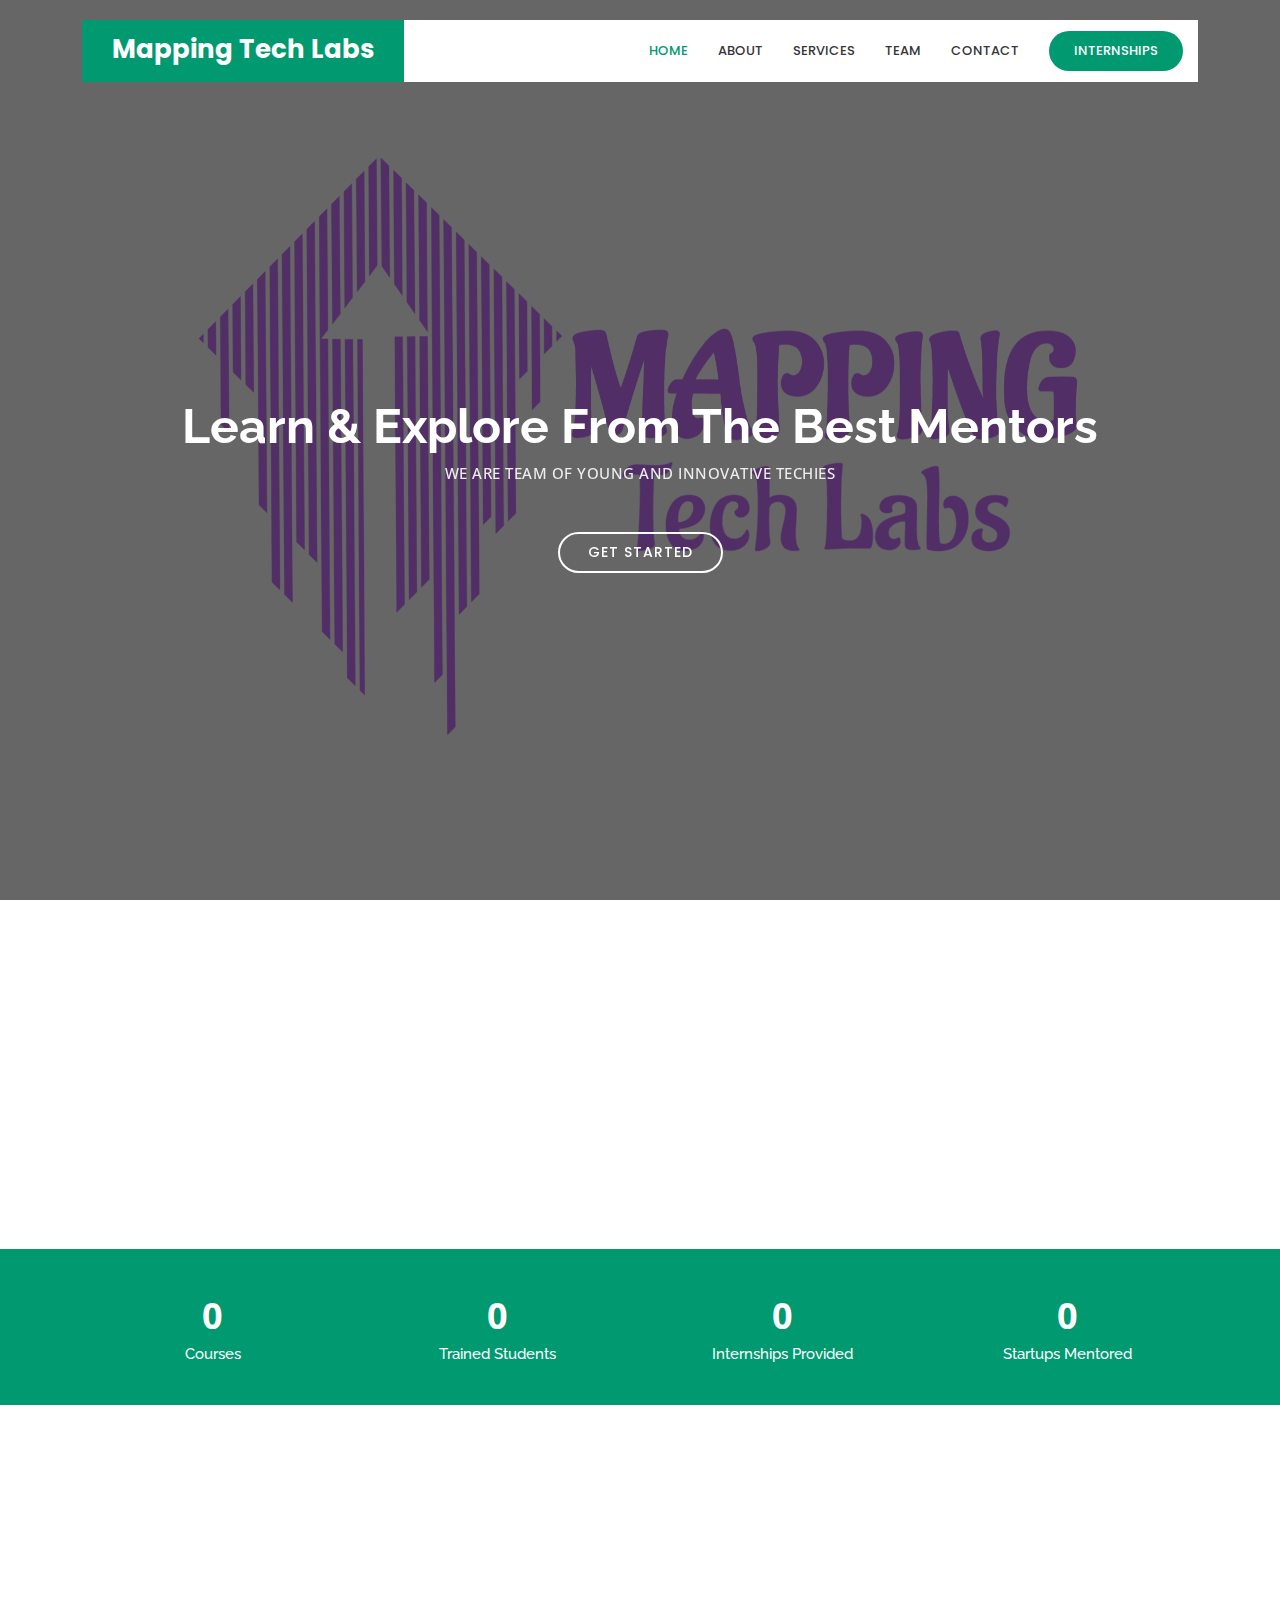
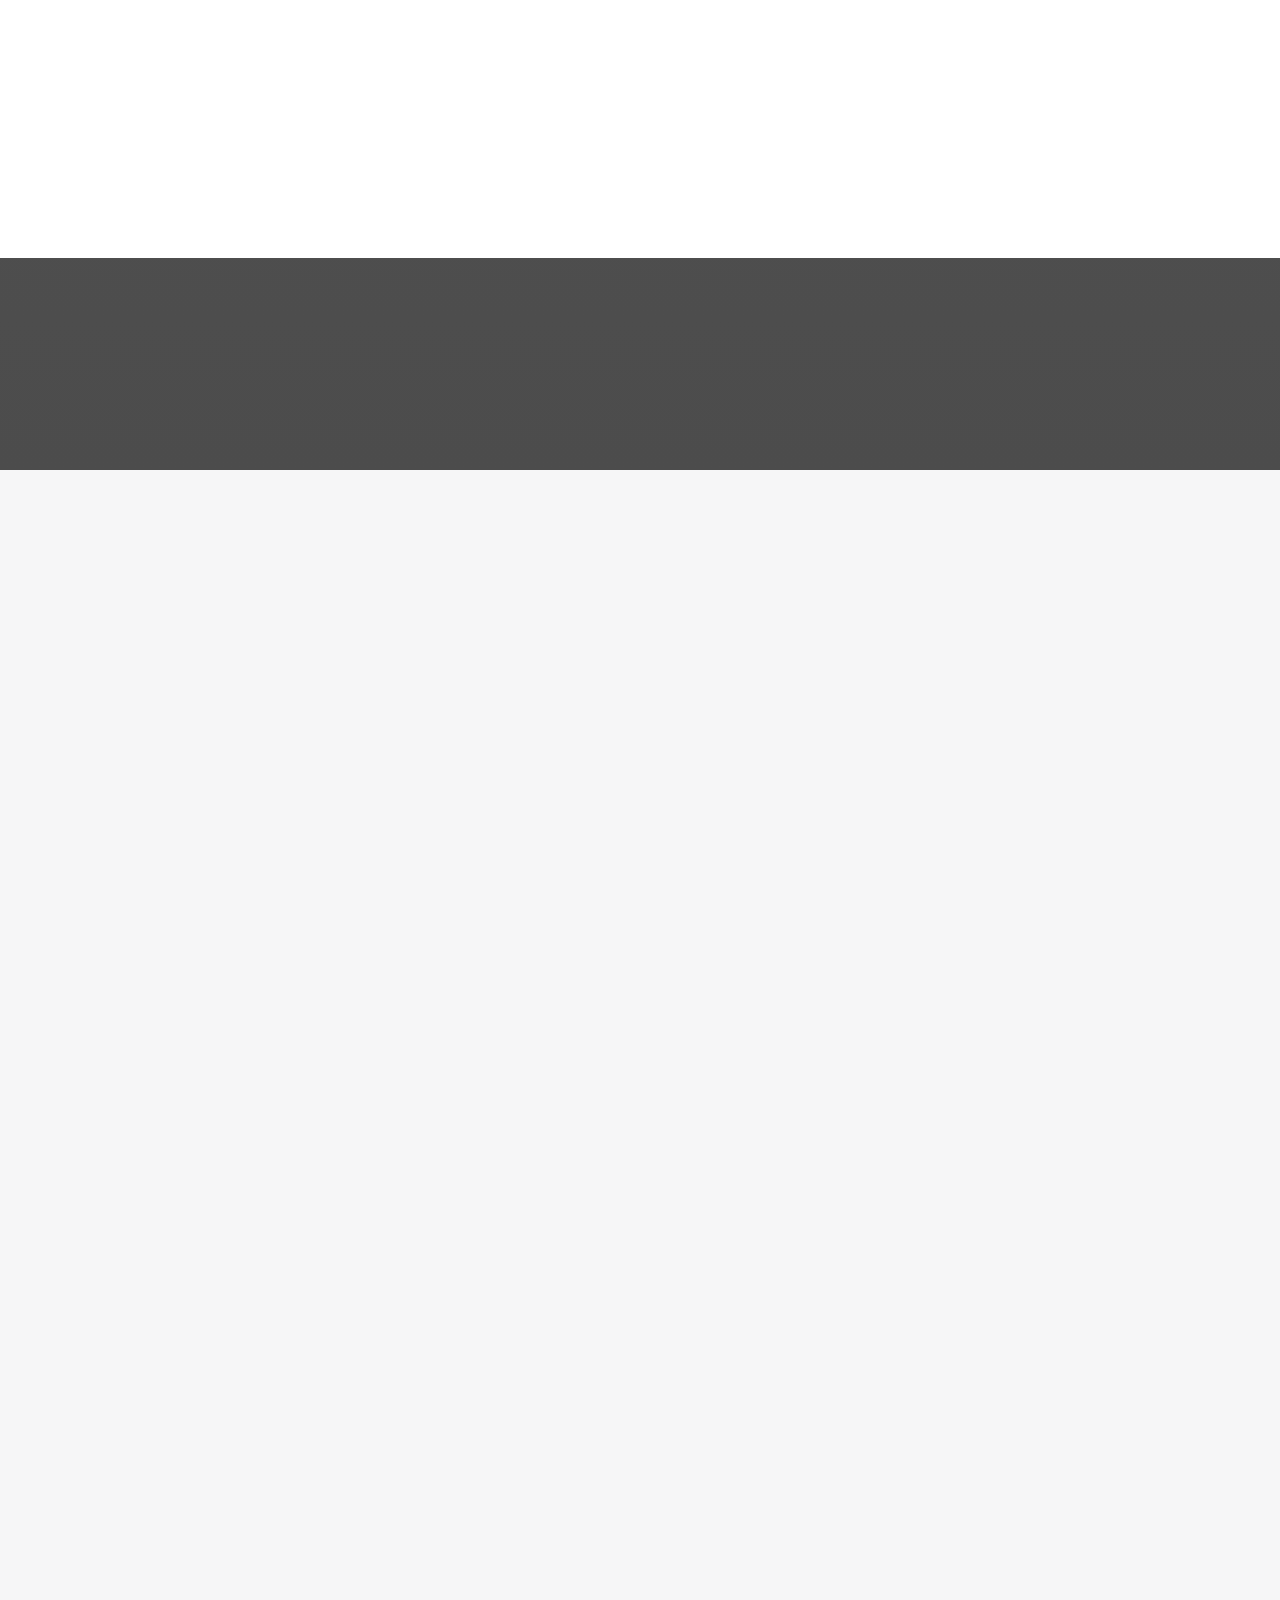
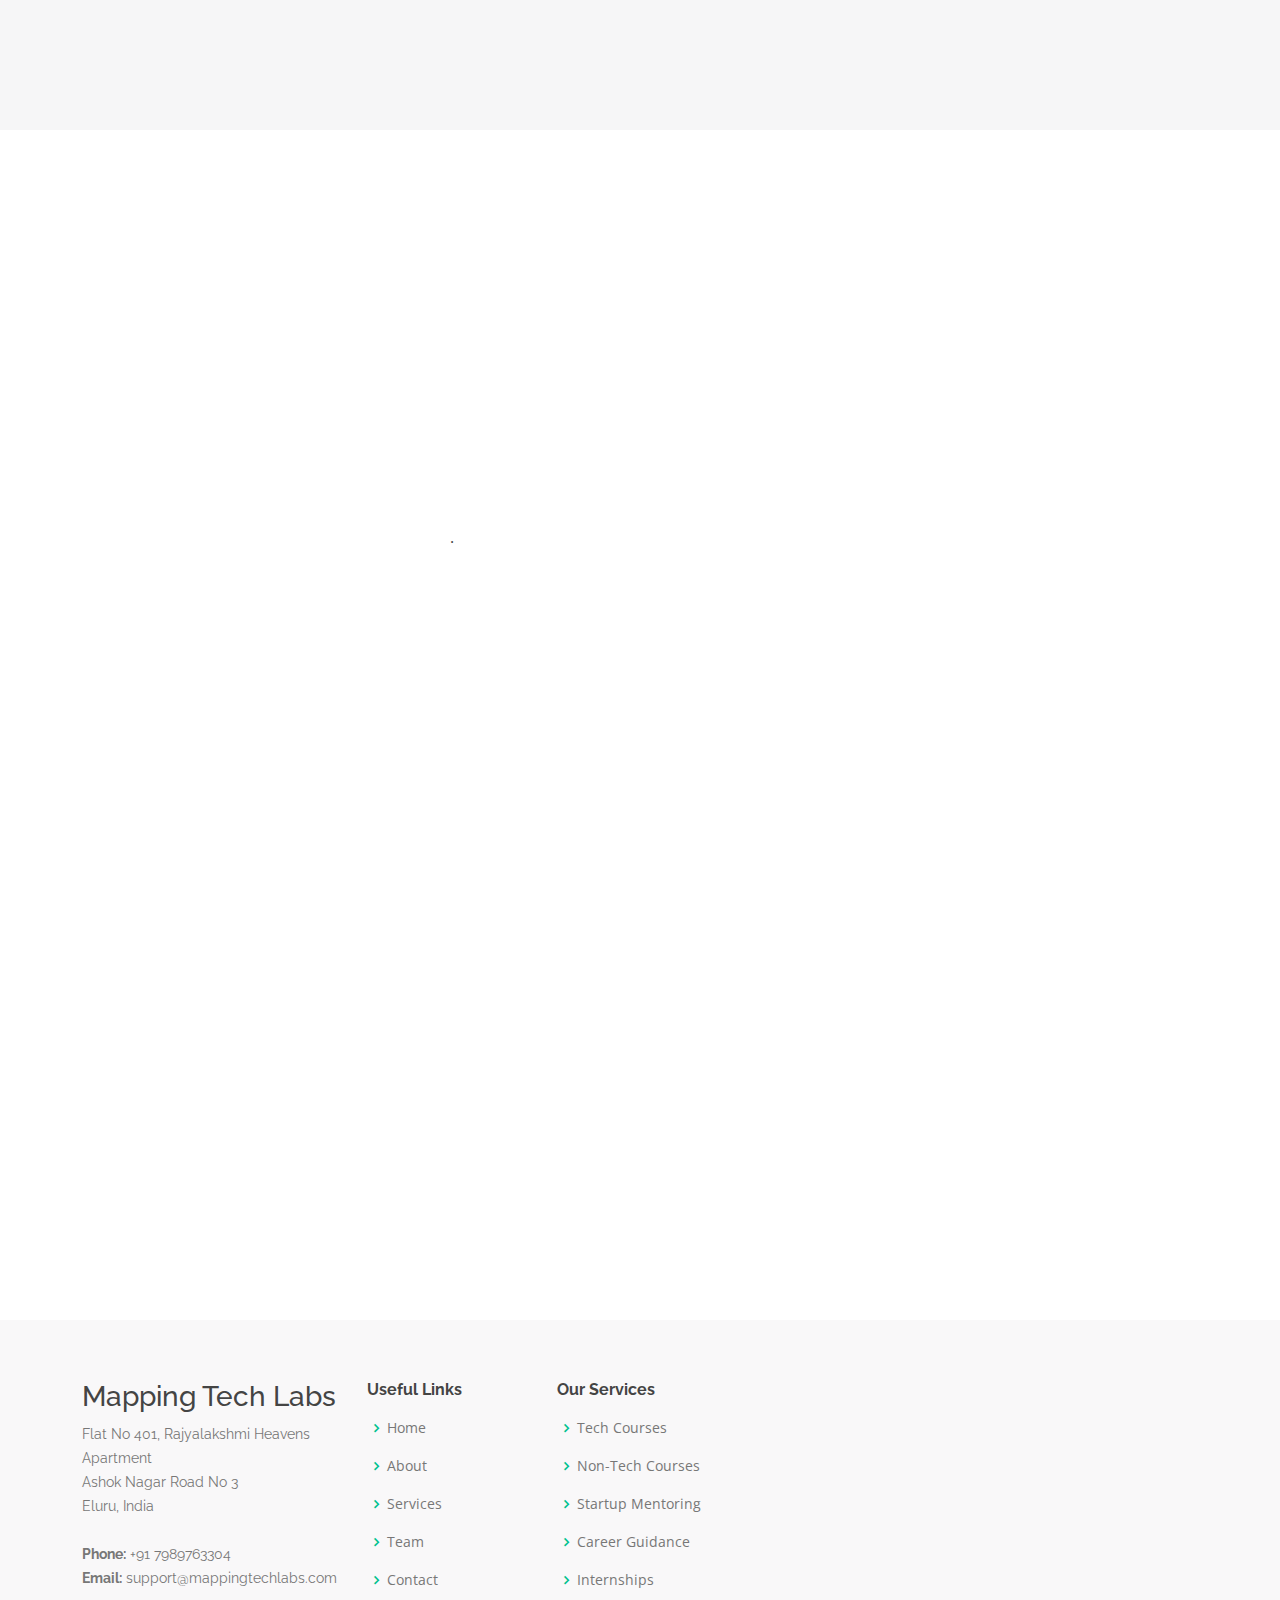
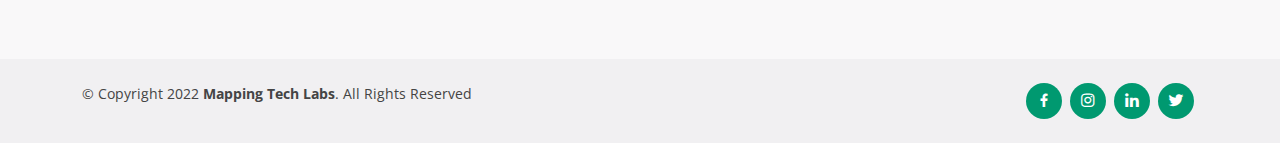
<file: index.html>
<!DOCTYPE html>
<html lang="en">

<head>
  <meta charset="utf-8">
  <meta content="width=device-width, initial-scale=1.0" name="viewport">

  <title>Mapping Tech Labs</title>
  <meta name="description" content="Mapping Tech Labs is an E-Learning, Skill Development & Startup Mentoring Company">
  <meta name="keywords" content="Web Development, App Development, Internships, Graphic Designing, Startp Mentoring">

  <!-- Favicons -->
  <link href="assets/img/MTLFaviconTBG.png" rel="icon">
  <link href="assets/img/MTLFaviconTBG.png" rel="Logo">

  <!-- Google Fonts -->
  <link href="https://fonts.googleapis.com/css?family=Open+Sans:300,300i,400,400i,600,600i,700,700i|Raleway:300,300i,400,400i,500,500i,600,600i,700,700i|Poppins:300,300i,400,400i,500,500i,600,600i,700,700i" rel="stylesheet">

  <!-- Vendor CSS Files -->
  <link href="assets/vendor/aos/aos.css" rel="stylesheet">
  <link href="assets/vendor/bootstrap/css/bootstrap.min.css" rel="stylesheet">
  <link href="assets/vendor/bootstrap-icons/bootstrap-icons.css" rel="stylesheet">
  <link href="assets/vendor/boxicons/css/boxicons.min.css" rel="stylesheet">
  <link href="assets/vendor/glightbox/css/glightbox.min.css" rel="stylesheet">
  <link href="assets/vendor/remixicon/remixicon.css" rel="stylesheet">
  <link href="assets/vendor/swiper/swiper-bundle.min.css" rel="stylesheet">

  <!-- Template Main CSS File -->
  <link href="assets/css/style.css" rel="stylesheet">


</head>

<body>

  <!-- ======= Header ======= -->
  <header id="header" class="fixed-top d-flex align-items-center">
    <div class="container">
      <div class="header-container d-flex align-items-center justify-content-between">
        <div class="logo">
          <h1 class="text-light"><a href="index.html"><span>Mapping Tech Labs</span></a></h1>
          <!-- Uncomment below if you prefer to use an image logo -->
          <!-- <a href="index.html"><img src="assets/img/logo.png" alt="" class="img-fluid"></a>-->
        </div>

        <nav id="navbar" class="navbar">
          <ul>
            <li><a class="nav-link scrollto active" href="#hero">Home</a></li>
            <li><a class="nav-link scrollto" href="#about">About</a></li>
            <li><a class="nav-link scrollto" href="#services">Services</a></li>
            <li><a class="nav-link scrollto" href="#team">Team</a></li>
           <!-- <li class="dropdown"><a href="#"><span>Drop Down</span> <i class="bi bi-chevron-down"></i></a>
              <ul>
                <li><a href="#">Drop Down 1</a></li>
                <li class="dropdown"><a href="#"><span>Deep Drop Down</span> <i class="bi bi-chevron-right"></i></a>
                  <ul>
                    <li><a href="#">Deep Drop Down 1</a></li>
                    <li><a href="#">Deep Drop Down 2</a></li>
                    <li><a href="#">Deep Drop Down 3</a></li>
                    <li><a href="#">Deep Drop Down 4</a></li>
                    <li><a href="#">Deep Drop Down 5</a></li>
                  </ul>
                </li>
                <li><a href="#">Drop Down 2</a></li>
                <li><a href="#">Drop Down 3</a></li>
                <li><a href="#">Drop Down 4</a></li>
              </ul>
            </li> -->
            <li><a class="nav-link scrollto" href="#contact">Contact</a></li>
            <li><a class="getstarted scrollto" href="https://docs.google.com/forms/d/e/1FAIpQLScYtw_SXrxMOvWv-h1zNutMb3SEd3bwzbfLgdFoCfCE3Hl6WQ/viewform">Internships</a></li>
          </ul>
          <i class="bi bi-list mobile-nav-toggle"></i>
        </nav><!-- .navbar -->

      </div><!-- End Header Container -->
    </div>
  </header><!-- End Header -->

  <!-- ======= Hero Section ======= -->
  <section id="hero" class="d-flex align-items-center">
    <div class="container text-center position-relative" data-aos="fade-in" data-aos-delay="200">
      <h1>Learn & Explore From The Best Mentors</h1>
      <h2>We are team of young and innovative techies</h2>
      <a href="#about" class="btn-get-started scrollto">Get Started</a>
    </div>
  </section><!-- End Hero -->

  <main id="main">

    <!-- ======= Clients Section ======= 
    <section id="clients" class="clients">
      <div class="container">

        <div class="row">

          <div class="col-lg-2 col-md-4 col-6 d-flex align-items-center" data-aos="zoom-in" data-aos-delay="100">
            <img src="assets/img/clients/client-1.png" class="img-fluid" alt="">
          </div>

          <div class="col-lg-2 col-md-4 col-6 d-flex align-items-center" data-aos="zoom-in" data-aos-delay="200">
            <img src="assets/img/clients/client-2.png" class="img-fluid" alt="">
          </div>

          <div class="col-lg-2 col-md-4 col-6 d-flex align-items-center" data-aos="zoom-in" data-aos-delay="300">
            <img src="assets/img/clients/client-3.png" class="img-fluid" alt="">
          </div>

          <div class="col-lg-2 col-md-4 col-6 d-flex align-items-center" data-aos="zoom-in" data-aos-delay="400">
            <img src="assets/img/clients/client-4.png" class="img-fluid" alt="">
          </div>

          <div class="col-lg-2 col-md-4 col-6 d-flex align-items-center" data-aos="zoom-in" data-aos-delay="500">
            <img src="assets/img/clients/client-5.png" class="img-fluid" alt="">
          </div>

          <div class="col-lg-2 col-md-4 col-6 d-flex align-items-center" data-aos="zoom-in" data-aos-delay="600">
            <img src="assets/img/clients/client-6.png" class="img-fluid" alt="">
          </div>

        </div>

      </div>
    </section><!-- End Clients Section -->

    <!-- ======= About Section ======= -->
    <section id="about" class="about">
      <div class="container">

        <div class="row content">
          <div class="col-lg-6" data-aos="fade-right" data-aos-delay="100">
            <h2>Vision</h2>
            <h3>To encourage and emphasise students and startups. To become a best learning platform for entrepreneurs and learners.</h3>
          </div>
          <div class="col-lg-6 pt-4 pt-lg-0" data-aos="fade-left" data-aos-delay="200">
            <h4><b>
              About
            </b></h4>
            <p>Mapping Tech Labs is an E-Learning, Skill Development & Startup Mentoring Company. Where learners can grow through us by unlocking their hidden potential and achieving various milestones of their career path. Our innovative training methodologies improve student's employability skills by gamification of education which fosters a fun way of learning. After years of research and numerous trials, Mapping Tech Labs has found an innovative solution for bridging the gap between industry requirements and academics.</p>
            <!-- <ul>
              <li><i class="ri-check-double-line"></i> <em>Ready to Work</em>: We have a very good community with great intent to work any time and good practical approach too.</li>
              <li><i class="ri-check-double-line"></i> <em>Up to Date</em>: All technologies are kept current to keep products user friendly and appropriate.</li>
              <li><i class="ri-check-double-line"></i> <em>Made with Love</em>: We respect our clients and the service we give to them.</li>
            </ul> -->

          </div>
        </div>

      </div>
    </section><!-- End About Section -->

    <!-- ======= Counts Section ======= -->
    <section id="counts" class="counts">
      <div class="container">

        <div class="row counters">

          <div class="col-lg-3 col-6 text-center">
            <span data-purecounter-start="0" data-purecounter-end="6" data-purecounter-duration="2" class="purecounter"></span>
            <p>Courses</p>
          </div>

          <div class="col-lg-3 col-6 text-center">
            <span data-purecounter-start="0" data-purecounter-end="500" data-purecounter-duration="2" class="purecounter"></span>
            <p>Trained Students</p>
          </div>

          <div class="col-lg-3 col-6 text-center">
            <span data-purecounter-start="0" data-purecounter-end="105" data-purecounter-duration="2" class="purecounter"></span>
            <p>Internships Provided</p>
          </div>

          <div class="col-lg-3 col-6 text-center">
            <span data-purecounter-start="0" data-purecounter-end="3" data-purecounter-duration="2" class="purecounter"></span>
            <p>Startups Mentored</p>
          </div>

        </div>

      </div>
    </section><!-- End Counts Section -->

    <!-- ======= Why Us Section ======= -->
    <section id="why-us" class="why-us">
      <div class="container">

        <div class="row">
          <div class="col-lg-4 d-flex align-items-stretch" data-aos="fade-right">
            <div class="content">
              <h3>Our Principles</h3>
              <p>
                Principles are the basis for developing a vision and value system for all.
              </p>
            </div>
          </div>
          <div class="col-lg-8 d-flex align-items-stretch">
            <div class="icon-boxes d-flex flex-column justify-content-center">
              <div class="row">
                <div class="col-xl-4 d-flex align-items-stretch" data-aos="zoom-in" data-aos-delay="100">
                  <div class="icon-box mt-4 mt-xl-0">
                    <i class="bx bxs-user-check"></i>
                    <h4>Ready to Teach</h4>
                    <p>We have a very good community with great intent to teach any time and good practical approach too.</p>
                  </div>
                </div>
                <div class="col-xl-4 d-flex align-items-stretch" data-aos="zoom-in" data-aos-delay="200">
                  <div class="icon-box mt-4 mt-xl-0">
                    <i class='bx bxs-calendar-check'></i>
                    <h4>Up to Date</h4>
                    <p>All technologies are kept current to upskill all the learners.</p>
                  </div>
                </div>
                <div class="col-xl-4 d-flex align-items-stretch" data-aos="zoom-in" data-aos-delay="300">
                  <div class="icon-box mt-4 mt-xl-0">
                    <i class="bx bxs-heart"></i>
                    <h4>Made with Love</h4>
                    <p>We respect our learners and the knowledge we give to them.</p>
                  </div>
                </div>
              </div>
            </div> <!--End .content -->
          </div>
        </div>

      </div>
    </section><!-- End Why Us Section -->

    <!-- ======= Cta Section ======= -->
    <section id="cta" class="cta">
      <div class="container">

        <div class="text-center" data-aos="zoom-in">
          <p>Act before it’s too late! Begin YOUR adventure with US.</p>
          <a class="cta-btn" href="#contact">Call To Action</a>
        </div>

      </div>
    </section><!-- End Cta Section -->

    <!-- ======= Services Section ======= -->
    <section id="services" class="services section-bg">
      <div class="container">

        <div class="row">
          <div class="col-lg-4">
            <div class="section-title" data-aos="fade-right">
              <h2>Services</h2>
              <p>Mapping Tech Labs has everything you need to upskill your career, startups in no time! We provide the best Courses, Startup Mentoring, Career Guidance and Internships.</p>
            </div>
          </div>
          <div class="col-lg-8">
            <div class="row">
              <div class="col-md-6 d-flex align-items-stretch">
                <div class="icon-box" data-aos="zoom-in" data-aos-delay="100">
                  <div class="icon"><i class="bx bx-laptop"></i></div>
                  <h4><a href="">Tech Courses</a></h4>
                  <p>"Web Development, No-Code Development, Cloud Computing, Git & GitHub”</p>
                </div>
              </div>

              <div class="col-md-6 d-flex align-items-stretch mt-4 mt-lg-0">
                <div class="icon-box" data-aos="zoom-in" data-aos-delay="200">
                  <div class="icon"><i class="bx bx-layer"></i></div>
                  <h4><a href="">Non-Tech Courses</a></h4>
                  <p>“Graphic Designing (Adobe Photoshop, Canva, Figma), Entrepreneurship 101”</p>
                </div>
              </div>

              <div class="col-md-6 d-flex align-items-stretch mt-4">
                <div class="icon-box" data-aos="zoom-in" data-aos-delay="300">
                  <div class="icon"><i class="bx bx-bullseye"></i></div>
                  <h4><a href="">Startup Mentoring</a></h4>
                  <p>“It’s not about the ideas. It’s about making the ideas happen.”</p>
                </div>
              </div>

              <div class="col-md-6 d-flex align-items-stretch mt-4">
                <div class="icon-box" data-aos="zoom-in" data-aos-delay="400">
                  <div class="icon"><i class="bx bx-terminal"></i></div>
                  <h4><a href="">Internships</a></h4>
                  <p>“Get an insight into how the industry works in the real world.”</p>
                </div>
              </div>

            </div>
          </div>
        </div>

      </div>
    </section><!-- End Services Section -->

    <!-- ======= Portfolio Section ======= 
    <section id="portfolio" class="portfolio">
      <div class="container">

        <div class="section-title" data-aos="fade-left">
          <h2>Portfolio</h2>
          <p>Magnam dolores commodi suscipit. Necessitatibus eius consequatur ex aliquid fuga eum quidem. Sit sint consectetur velit. Quisquam quos quisquam cupiditate. Et nemo qui impedit suscipit alias ea. Quia fugiat sit in iste officiis commodi quidem hic quas.</p>
        </div>

        <div class="row" data-aos="fade-up" data-aos-delay="100">
          <div class="col-lg-12 d-flex justify-content-center">
            <ul id="portfolio-flters">
              <li data-filter="*" class="filter-active">All</li>
              <li data-filter=".filter-app">App</li>
              <li data-filter=".filter-card">Card</li>
              <li data-filter=".filter-web">Web</li>
            </ul>
          </div>
        </div>

        <div class="row portfolio-container" data-aos="fade-up" data-aos-delay="200">

          <div class="col-lg-4 col-md-6 portfolio-item filter-app">
            <div class="portfolio-wrap">
              <img src="assets/img/portfolio/portfolio-1.jpg" class="img-fluid" alt="">
              <div class="portfolio-info">
                <h4>App 1</h4>
                <p>App</p>
                <div class="portfolio-links">
                  <a href="assets/img/portfolio/portfolio-1.jpg" data-gallery="portfolioGallery" class="portfolio-lightbox" title="App 1"><i class="bx bx-plus"></i></a>
                  <a href="portfolio-details.html" title="More Details"><i class="bx bx-link"></i></a>
                </div>
              </div>
            </div>
          </div>

          <div class="col-lg-4 col-md-6 portfolio-item filter-web">
            <div class="portfolio-wrap">
              <img src="assets/img/portfolio/portfolio-2.jpg" class="img-fluid" alt="">
              <div class="portfolio-info">
                <h4>Web 3</h4>
                <p>Web</p>
                <div class="portfolio-links">
                  <a href="assets/img/portfolio/portfolio-2.jpg" data-gallery="portfolioGallery" class="portfolio-lightbox" title="Web 3"><i class="bx bx-plus"></i></a>
                  <a href="portfolio-details.html" title="More Details"><i class="bx bx-link"></i></a>
                </div>
              </div>
            </div>
          </div>

          <div class="col-lg-4 col-md-6 portfolio-item filter-app">
            <div class="portfolio-wrap">
              <img src="assets/img/portfolio/portfolio-3.jpg" class="img-fluid" alt="">
              <div class="portfolio-info">
                <h4>App 2</h4>
                <p>App</p>
                <div class="portfolio-links">
                  <a href="assets/img/portfolio/portfolio-3.jpg" data-gallery="portfolioGallery" class="portfolio-lightbox" title="App 2"><i class="bx bx-plus"></i></a>
                  <a href="portfolio-details.html" title="More Details"><i class="bx bx-link"></i></a>
                </div>
              </div>
            </div>
          </div>

          <div class="col-lg-4 col-md-6 portfolio-item filter-card">
            <div class="portfolio-wrap">
              <img src="assets/img/portfolio/portfolio-4.jpg" class="img-fluid" alt="">
              <div class="portfolio-info">
                <h4>Card 2</h4>
                <p>Card</p>
                <div class="portfolio-links">
                  <a href="assets/img/portfolio/portfolio-4.jpg" data-gallery="portfolioGallery" class="portfolio-lightbox" title="Card 2"><i class="bx bx-plus"></i></a>
                  <a href="portfolio-details.html" title="More Details"><i class="bx bx-link"></i></a>
                </div>
              </div>
            </div>
          </div>

          <div class="col-lg-4 col-md-6 portfolio-item filter-web">
            <div class="portfolio-wrap">
              <img src="assets/img/portfolio/portfolio-5.jpg" class="img-fluid" alt="">
              <div class="portfolio-info">
                <h4>Web 2</h4>
                <p>Web</p>
                <div class="portfolio-links">
                  <a href="assets/img/portfolio/portfolio-5.jpg" data-gallery="portfolioGallery" class="portfolio-lightbox" title="Web 2"><i class="bx bx-plus"></i></a>
                  <a href="portfolio-details.html" title="More Details"><i class="bx bx-link"></i></a>
                </div>
              </div>
            </div>
          </div>

          <div class="col-lg-4 col-md-6 portfolio-item filter-app">
            <div class="portfolio-wrap">
              <img src="assets/img/portfolio/portfolio-6.jpg" class="img-fluid" alt="">
              <div class="portfolio-info">
                <h4>App 3</h4>
                <p>App</p>
                <div class="portfolio-links">
                  <a href="assets/img/portfolio/portfolio-6.jpg" data-gallery="portfolioGallery" class="portfolio-lightbox" title="App 3"><i class="bx bx-plus"></i></a>
                  <a href="portfolio-details.html" title="More Details"><i class="bx bx-link"></i></a>
                </div>
              </div>
            </div>
          </div>

          <div class="col-lg-4 col-md-6 portfolio-item filter-card">
            <div class="portfolio-wrap">
              <img src="assets/img/portfolio/portfolio-7.jpg" class="img-fluid" alt="">
              <div class="portfolio-info">
                <h4>Card 1</h4>
                <p>Card</p>
                <div class="portfolio-links">
                  <a href="assets/img/portfolio/portfolio-7.jpg" data-gallery="portfolioGallery" class="portfolio-lightbox" title="Card 1"><i class="bx bx-plus"></i></a>
                  <a href="portfolio-details.html" title="More Details"><i class="bx bx-link"></i></a>
                </div>
              </div>
            </div>
          </div>

          <div class="col-lg-4 col-md-6 portfolio-item filter-card">
            <div class="portfolio-wrap">
              <img src="assets/img/portfolio/portfolio-8.jpg" class="img-fluid" alt="">
              <div class="portfolio-info">
                <h4>Card 3</h4>
                <p>Card</p>
                <div class="portfolio-links">
                  <a href="assets/img/portfolio/portfolio-8.jpg" data-gallery="portfolioGallery" class="portfolio-lightbox" title="Card 3"><i class="bx bx-plus"></i></a>
                  <a href="portfolio-details.html" title="More Details"><i class="bx bx-link"></i></a>
                </div>
              </div>
            </div>
          </div>

          <div class="col-lg-4 col-md-6 portfolio-item filter-web">
            <div class="portfolio-wrap">
              <img src="assets/img/portfolio/portfolio-9.jpg" class="img-fluid" alt="">
              <div class="portfolio-info">
                <h4>Web 3</h4>
                <p>Web</p>
                <div class="portfolio-links">
                  <a href="assets/img/portfolio/portfolio-9.jpg" data-gallery="portfolioGallery" class="portfolio-lightbox" title="Web 3"><i class="bx bx-plus"></i></a>
                  <a href="portfolio-details.html" title="More Details"><i class="bx bx-link"></i></a>
                </div>
              </div>
            </div>
          </div>

        </div>

      </div>
    </section><!-- End Portfolio Section -->

    <!-- ======= Testimonials Section ======= -->
    <section id="testimonials" class="testimonials section-bg">
      <div class="container">

        <div class="row">
          <div class="col-lg-4">
            <div class="section-title" data-aos="fade-right">
              <h2>Testimonials</h2>
              Testimonials describe what has been, and are a promise of what is to come.
            </div>
          </div>
          <div class="col-lg-8" data-aos="fade-up" data-aos-delay="100">

            <div class="testimonials-slider swiper" data-aos="fade-up" data-aos-delay="100">
              <div class="swiper-wrapper">

                <div class="swiper-slide">
                  <div class="testimonial-item">
                    <p>
                      <i class="bx bxs-quote-alt-left quote-icon-left"></i>
                      The uniqueness of Mapping Tech Labs can be seen in its services to empowering youth with tech-based training programs. The impact Mapping has created is very promising.
                      <i class="bx bxs-quote-alt-right quote-icon-right"></i>
                    </p>
                    <img src="assets/img/testimonials/satya.jpg" class="testimonial-img" alt="">
                    <h3>I. Satya</h3>
                    <h4>Founder, Kaanthi</h4>
                  </div>
                </div><!-- End testimonial item -->

                <div class="swiper-slide">
                  <div class="testimonial-item">
                    <p>
                      <i class="bx bxs-quote-alt-left quote-icon-left"></i>
                      I began my entrepreneurial career with the help of a mentor from Mapping Tech Labs. It aided us in building a low-cost E-Commerce store. Mapping Tech Labs is the only reason why we strive for positive outcomes without fear of failure.
                      <i class="bx bxs-quote-alt-right quote-icon-right"></i>
                    </p>
                    <img src="assets/img/testimonials/rahil.jpg" class="testimonial-img" alt="">
                    <h3>Md. Rahil Azeez</h3>
                    <h4>Founder &amp; CEO, Rent ERA</h4>
                  </div>
                </div><!-- End testimonial item -->

                <div class="swiper-slide">
                  <div class="testimonial-item">
                    <p>
                      <i class="bx bxs-quote-alt-left quote-icon-left"></i>
                      I have got interest in Web Development after joining Mapping Tech Labs as an Intern. With help of my mentor, I have designed many websites for my college and my friends's start up's.
                      <i class="bx bxs-quote-alt-right quote-icon-right"></i>
                    </p>
                    <img src="assets/img/testimonials/saatvik.jpg" class="testimonial-img" alt="">
                    <h3>A. Saatvik</h3>
                    <h4>Backend Developer, UNICORN SIG</h4>
                  </div>
                </div><!-- End testimonial item 

                <div class="swiper-slide">
                  <div class="testimonial-item">
                    <p>
                      <i class="bx bxs-quote-alt-left quote-icon-left"></i>
                      Fugiat enim eram quae cillum dolore dolor amet nulla culpa multos export minim fugiat minim velit minim dolor enim duis veniam ipsum anim magna sunt elit fore quem dolore labore illum veniam.
                      <i class="bx bxs-quote-alt-right quote-icon-right"></i>
                    </p>
                    <img src="assets/img/testimonials/testimonials-4.jpg" class="testimonial-img" alt="">
                    <h3>Matt Brandon</h3>
                    <h4>Freelancer</h4>
                  </div>
                </div><!-- End testimonial item 

                <div class="swiper-slide">
                  <div class="testimonial-item">
                    <p>
                      <i class="bx bxs-quote-alt-left quote-icon-left"></i>
                      Quis quorum aliqua sint quem legam fore sunt eram irure aliqua veniam tempor noster veniam enim culpa labore duis sunt culpa nulla illum cillum fugiat legam esse veniam culpa fore nisi cillum quid.
                      <i class="bx bxs-quote-alt-right quote-icon-right"></i>
                    </p>
                    <img src="assets/img/testimonials/testimonials-5.jpg" class="testimonial-img" alt="">
                    <h3>John Larson</h3>
                    <h4>Entrepreneur</h4>
                  </div>
                </div><!-- End testimonial item -->

              </div>
              <div class="swiper-pagination"></div>
            </div>
          </div>
        </div>

      </div>
    </section><!-- End Testimonials Section -->

    <!-- ======= Team Section ======= -->
    <section id="team" class="team">
      <div class="container">

        <div class="row">
          <div class="col-lg-4">
            <div class="section-title" data-aos="fade-right">
              <h2>Team</h2>
              <p>“Coming together is a beginning. Keeping together is progress. Working together is success.”</p>
            </div>
          </div>
          <div class="col-lg-8">
            <div class="row">

              <div class="col-lg-6">
                <div class="member" data-aos="zoom-in" data-aos-delay="100">
                  <div class="pic"><img src="assets/img/team/CRF001_AKASHMALLAREDDY_PHOTO.jpg" class="img-fluid" alt=""></div>
                  <div class="member-info">
                    <h4>M.D.N. Akash Rao</h4>
                    <span>Co-Founder & Chief Executive Officer</span>
                    <div class="social">
                      <a href=""><i class="ri-facebook-fill"></i></a>
                      <a href=""><i class="ri-instagram-fill"></i></a>
                      <a href=""> <i class="ri-linkedin-box-fill"></i></a>
                      <a href=""><i class="ri-twitter-fill"></i></a>
                    </div>
                  </div>
                </div>
              </div>

              <div class="col-lg-6 mt-4 mt-lg-0">
                <div class="member" data-aos="zoom-in" data-aos-delay="200">
                  <div class="pic"><img src="assets/img/team/j2.jpg" class="img-fluid" alt=""></div>
                  <div class="member-info">
                    <h4>Ch. Abhinav Chandu</h4>
                    <span>Co-Founder & Chief Technology Officer</span>
                    <div class="social">
                      <a href=""><i class="ri-facebook-fill"></i></a>
                      <a href=""><i class="ri-instagram-fill"></i></a>
                      <a href=""> <i class="ri-linkedin-box-fill"></i></a>
                      <a href=""><i class="ri-twitter-fill"></i></a>
                    </div>
                  </div>
                </div>
              </div>

            <!--  <div class="col-lg-6 mt-4">
                <div class="member" data-aos="zoom-in" data-aos-delay="300">
                  <div class="pic"><img src="assets/img/team/vamshi.jpg" class="img-fluid" alt=""></div>
                  <div class="member-info">
                    <h4>S. Vamsi Krishna</h4>
                    <span>Chief Technology Officer</span>
                    <div class="social">
                      <a href=""><i class="ri-twitter-fill"></i></a>
                      <a href=""><i class="ri-facebook-fill"></i></a>
                      <a href=""><i class="ri-instagram-fill"></i></a>
                      <a href=""> <i class="ri-linkedin-box-fill"></i> </a>
                    </div>
                  </div>
                </div>
              </div>

              <div class="col-lg-6 mt-4">
                <div class="member" data-aos="zoom-in" data-aos-delay="400">
                  <div class="pic"><img src="assets/img/team/rksir.jpg" class="img-fluid" alt=""></div>
                  <div class="member-info">
                    <h4>Dr. A. Rajanikanth</h4>
                    <span>Chief Mentor</span>
                    <div class="social">
                      <a href=""><i class="ri-twitter-fill"></i></a>
                      <a href=""><i class="ri-facebook-fill"></i></a>
                      <a href=""><i class="ri-instagram-fill"></i></a>
                      <a href=""> <i class="ri-linkedin-box-fill"></i> </a>
                    </div>
                  </div>
                </div>
              </div> -->.

            </div>

          </div>
        </div>

      </div>
    </section><!-- End Team Section -->

    <!-- ======= Contact Section ======= -->
    <section id="contact" class="contact">
      <div class="container">
        <div class="row">
          <div class="col-lg-4" data-aos="fade-right">
            <div class="section-title">
              <h2>Contact</h2>
              <p>Begin YOUR adventure with US. Give us a call or send us an email and we will get back to you as soon as possible!</p>
            </div>
          </div>

          <div class="col-lg-8" data-aos="fade-up" data-aos-delay="100">
            <iframe style="border:0; width: 100%; height: 270px;" src="https://www.google.com/maps/embed?pb=!1m18!1m12!1m3!1d3821.117653615779!2d81.09047296806007!3d16.72098039019971!2m3!1f0!2f0!3f0!3m2!1i1024!2i768!4f13.1!3m3!1m2!1s0x3a366b993b6da9ab%3A0x979f626301b42b88!2sAkash%20Rao%20Mallareddy&#39;s%20House!5e0!3m2!1sen!2sbg!4v1642224092572!5m2!1sen!2sbg" frameborder="0" allowfullscreen></iframe>
            <div class="info mt-4">
              <i class="bi bi-geo-alt"></i>
              <h4>Location:</h4>
              <p>Flat No 401, Rajyalakshmi Hearvens Apartment<br>Ashok Nagar Road No 3<br>Eluru, India</p>
            </div>
            <div class="row">
              <div class="col-lg-6 mt-4">
                <div class="info">
                  <i class="bi bi-envelope"></i>
                  <h4>Email:</h4>
                  <p>support@mappingtechlabs.com</p>
                </div>
              </div>
              <div class="col-lg-6">
                <div class="info w-100 mt-4">
                  <i class="bi bi-phone"></i>
                  <h4>Call:</h4>
                  <p>+91 7989763304</p>
                </div>
              </div>
            </div>

         <!--   <form action="forms/contact.php" method="post" role="form" class="php-email-form mt-4">
              <div class="row">
                <div class="col-md-6 form-group">
                  <input type="text" name="name" class="form-control" id="name" placeholder="Your Name" required>
                </div>
                <div class="col-md-6 form-group mt-3 mt-md-0">
                  <input type="email" class="form-control" name="email" id="email" placeholder="Your Email" required>
                </div>
              </div>
              <div class="form-group mt-3">
                <input type="text" class="form-control" name="subject" id="subject" placeholder="Subject" required>
              </div>
              <div class="form-group mt-3">
                <textarea class="form-control" name="message" rows="5" placeholder="Message" required></textarea>
              </div>
              <div class="my-3">
                <div class="loading">Loading</div>
                <div class="error-message"></div>
                <div class="sent-message">Your message has been sent. Thank you!</div>
              </div>
              <div class="text-center"><button type="submit">Send Message</button></div>
            </form> -->
          </div>
        </div>

      </div>
    </section><!-- End Contact Section -->

  </main><!-- End #main -->

  <!-- ======= Footer ======= -->
  <footer id="footer">

    <div class="footer-top">
      <div class="container">
        <div class="row">

          <div class="col-lg-3 col-md-6 footer-contact">
            <h3>Mapping Tech Labs</h3>
            <p>
              Flat No 401, Rajyalakshmi Heavens Apartment<br>
              Ashok Nagar Road No 3<br>
              Eluru, India<br><br>
              <strong>Phone:</strong> +91 7989763304<br>
              <strong>Email:</strong> support@mappingtechlabs.com<br>
            </p>
          </div>

          <div class="col-lg-2 col-md-6 footer-links">
            <h4>Useful Links</h4>
            <ul>
              <li><i class="bx bx-chevron-right"></i> <a href="#hero">Home</a></li>
              <li><i class="bx bx-chevron-right"></i> <a href="#about">About</a></li>
              <li><i class="bx bx-chevron-right"></i> <a href="#services">Services</a></li>
              <li><i class="bx bx-chevron-right"></i> <a href="#team">Team</a></li>
              <li><i class="bx bx-chevron-right"></i> <a href="#contact">Contact</a></li>
            </ul>
          </div>

          <div class="col-lg-3 col-md-6 footer-links">
            <h4>Our Services</h4>
            <ul>
              <li><i class="bx bx-chevron-right"></i> <a href="#hero">Tech Courses</a></li>
              <li><i class="bx bx-chevron-right"></i> <a href="#hero">Non-Tech Courses</a></li>
              <li><i class="bx bx-chevron-right"></i> <a href="#hero">Startup Mentoring</a></li>    
              <li><i class="bx bx-chevron-right"></i> <a href="#hero">Career Guidance</a></li>
              <li><i class="bx bx-chevron-right"></i> <a href="#hero">Internships</a></li>
            </ul>
          </div>

         <!-- <div class="col-lg-4 col-md-6 footer-newsletter">
            <h4>Join Our Newsletter</h4>
            <p>Tamen quem nulla quae legam multos aute sint culpa legam noster magna</p>
            <form action="" method="post">
              <input type="email" name="email"><input type="submit" value="Subscribe">
            </form>
          </div> -->

        </div>
      </div>
    </div>

    <div class="container d-md-flex py-4">

      <div class="me-md-auto text-center text-md-start">
        <div class="copyright">
          &copy; Copyright 2022<strong><span> Mapping Tech Labs</span></strong>. All Rights Reserved
        </div>
        <div class="credits">
        </div>
      </div>
      <div class="social-links text-center text-md-right pt-3 pt-md-0">
        <a href="#" class="facebook"><i class="bx bxl-facebook"></i></a>
        <a href="#" class="instagram"><i class="bx bxl-instagram"></i></a>
        <a href="#" class="linkedin"><i class="bx bxl-linkedin"></i></a>
        <a href="#" class="twitter"><i class="bx bxl-twitter"></i></a>
      </div>
    </div>
  </footer><!-- End Footer -->

  <a href="#" class="back-to-top d-flex align-items-center justify-content-center"><i class="bi bi-arrow-up-short"></i></a>

  <!-- Vendor JS Files -->
  <script src="assets/vendor/aos/aos.js"></script>
  <script src="assets/vendor/bootstrap/js/bootstrap.bundle.min.js"></script>
  <script src="assets/vendor/glightbox/js/glightbox.min.js"></script>
  <script src="assets/vendor/isotope-layout/isotope.pkgd.min.js"></script>
  <script src="assets/vendor/php-email-form/validate.js"></script>
  <script src="assets/vendor/purecounter/purecounter.js"></script>
  <script src="assets/vendor/swiper/swiper-bundle.min.js"></script>

  <!-- Template Main JS File -->
  <script src="assets/js/main.js"></script>

</body>

</html>
</file>
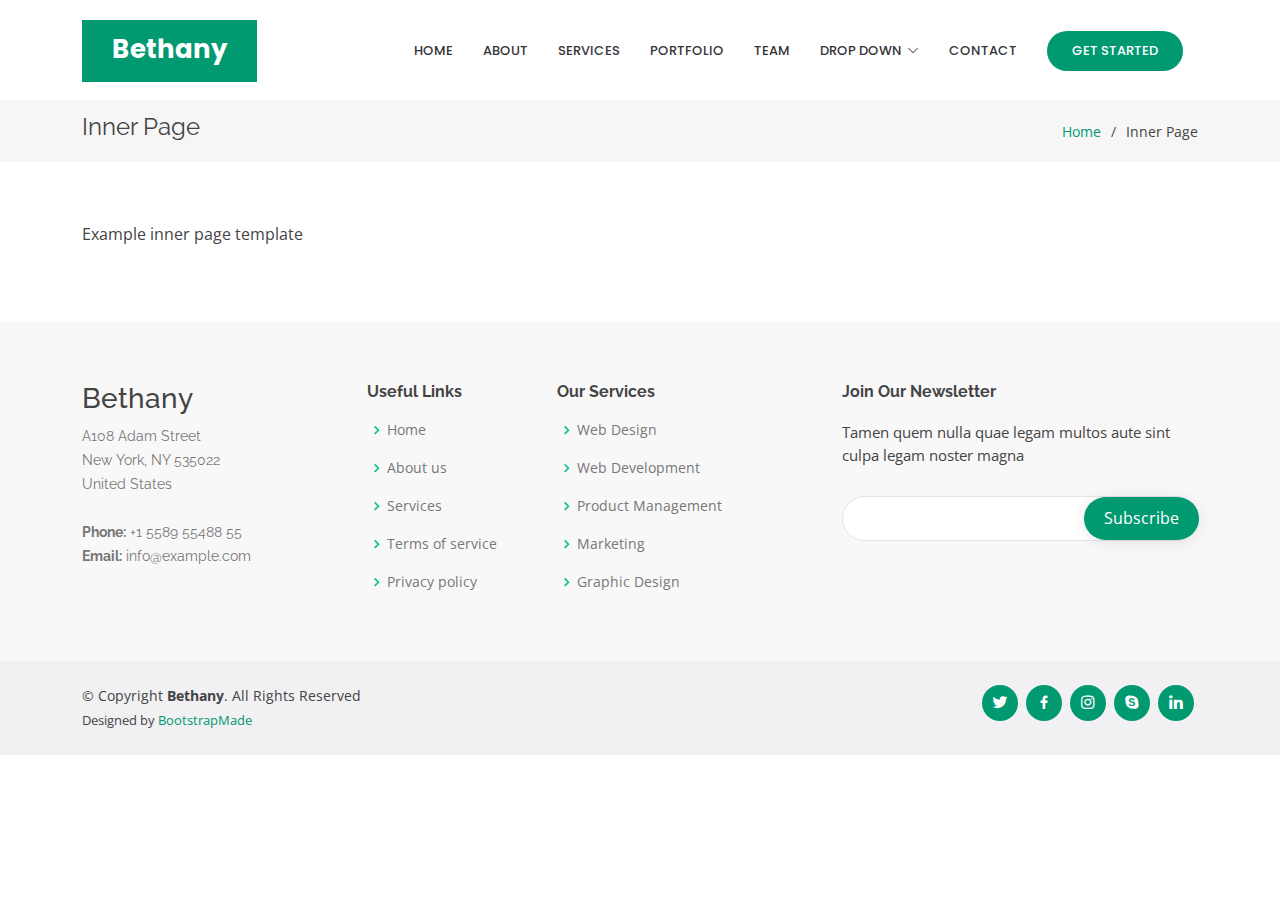
<file: inner-page.html>
<!DOCTYPE html>
<html lang="en">

<head>
  <meta charset="utf-8">
  <meta content="width=device-width, initial-scale=1.0" name="viewport">

  <title>Inner Page - Bethany Bootstrap Template</title>
  <meta content="" name="description">
  <meta content="" name="keywords">

  <!-- Favicons -->
  <link href="assets/img/favicon.png" rel="icon">
  <link href="assets/img/apple-touch-icon.png" rel="apple-touch-icon">

  <!-- Google Fonts -->
  <link href="https://fonts.googleapis.com/css?family=Open+Sans:300,300i,400,400i,600,600i,700,700i|Raleway:300,300i,400,400i,500,500i,600,600i,700,700i|Poppins:300,300i,400,400i,500,500i,600,600i,700,700i" rel="stylesheet">

  <!-- Vendor CSS Files -->
  <link href="assets/vendor/aos/aos.css" rel="stylesheet">
  <link href="assets/vendor/bootstrap/css/bootstrap.min.css" rel="stylesheet">
  <link href="assets/vendor/bootstrap-icons/bootstrap-icons.css" rel="stylesheet">
  <link href="assets/vendor/boxicons/css/boxicons.min.css" rel="stylesheet">
  <link href="assets/vendor/glightbox/css/glightbox.min.css" rel="stylesheet">
  <link href="assets/vendor/remixicon/remixicon.css" rel="stylesheet">
  <link href="assets/vendor/swiper/swiper-bundle.min.css" rel="stylesheet">

  <!-- Template Main CSS File -->
  <link href="assets/css/style.css" rel="stylesheet">

  <!-- =======================================================
  * Template Name: Bethany - v4.5.0
  * Template URL: https://bootstrapmade.com/bethany-free-onepage-bootstrap-theme/
  * Author: BootstrapMade.com
  * License: https://bootstrapmade.com/license/
  ======================================================== -->
</head>

<body>

  <!-- ======= Header ======= -->
  <header id="header" class="fixed-top d-flex align-items-center">
    <div class="container">
      <div class="header-container d-flex align-items-center justify-content-between">
        <div class="logo">
          <h1 class="text-light"><a href="index.html"><span>Bethany</span></a></h1>
          <!-- Uncomment below if you prefer to use an image logo -->
          <!-- <a href="index.html"><img src="assets/img/logo.png" alt="" class="img-fluid"></a>-->
        </div>

        <nav id="navbar" class="navbar">
          <ul>
            <li><a class="nav-link scrollto " href="#hero">Home</a></li>
            <li><a class="nav-link scrollto" href="#about">About</a></li>
            <li><a class="nav-link scrollto" href="#services">Services</a></li>
            <li><a class="nav-link scrollto " href="#portfolio">Portfolio</a></li>
            <li><a class="nav-link scrollto" href="#team">Team</a></li>
            <li class="dropdown"><a href="#"><span>Drop Down</span> <i class="bi bi-chevron-down"></i></a>
              <ul>
                <li><a href="#">Drop Down 1</a></li>
                <li class="dropdown"><a href="#"><span>Deep Drop Down</span> <i class="bi bi-chevron-right"></i></a>
                  <ul>
                    <li><a href="#">Deep Drop Down 1</a></li>
                    <li><a href="#">Deep Drop Down 2</a></li>
                    <li><a href="#">Deep Drop Down 3</a></li>
                    <li><a href="#">Deep Drop Down 4</a></li>
                    <li><a href="#">Deep Drop Down 5</a></li>
                  </ul>
                </li>
                <li><a href="#">Drop Down 2</a></li>
                <li><a href="#">Drop Down 3</a></li>
                <li><a href="#">Drop Down 4</a></li>
              </ul>
            </li>
            <li><a class="nav-link scrollto" href="#contact">Contact</a></li>
            <li><a class="getstarted scrollto" href="#about">Get Started</a></li>
          </ul>
          <i class="bi bi-list mobile-nav-toggle"></i>
        </nav><!-- .navbar -->

      </div><!-- End Header Container -->
    </div>
  </header><!-- End Header -->

  <main id="main">

    <!-- ======= Breadcrumbs ======= -->
    <section class="breadcrumbs">
      <div class="container">

        <div class="d-flex justify-content-between align-items-center">
          <h2>Inner Page</h2>
          <ol>
            <li><a href="index.html">Home</a></li>
            <li>Inner Page</li>
          </ol>
        </div>

      </div>
    </section><!-- End Breadcrumbs -->

    <section class="inner-page">
      <div class="container">
        <p>
          Example inner page template
        </p>
      </div>
    </section>

  </main><!-- End #main -->

  <!-- ======= Footer ======= -->
  <footer id="footer">

    <div class="footer-top">
      <div class="container">
        <div class="row">

          <div class="col-lg-3 col-md-6 footer-contact">
            <h3>Bethany</h3>
            <p>
              A108 Adam Street <br>
              New York, NY 535022<br>
              United States <br><br>
              <strong>Phone:</strong> +1 5589 55488 55<br>
              <strong>Email:</strong> info@example.com<br>
            </p>
          </div>

          <div class="col-lg-2 col-md-6 footer-links">
            <h4>Useful Links</h4>
            <ul>
              <li><i class="bx bx-chevron-right"></i> <a href="#">Home</a></li>
              <li><i class="bx bx-chevron-right"></i> <a href="#">About us</a></li>
              <li><i class="bx bx-chevron-right"></i> <a href="#">Services</a></li>
              <li><i class="bx bx-chevron-right"></i> <a href="#">Terms of service</a></li>
              <li><i class="bx bx-chevron-right"></i> <a href="#">Privacy policy</a></li>
            </ul>
          </div>

          <div class="col-lg-3 col-md-6 footer-links">
            <h4>Our Services</h4>
            <ul>
              <li><i class="bx bx-chevron-right"></i> <a href="#">Web Design</a></li>
              <li><i class="bx bx-chevron-right"></i> <a href="#">Web Development</a></li>
              <li><i class="bx bx-chevron-right"></i> <a href="#">Product Management</a></li>
              <li><i class="bx bx-chevron-right"></i> <a href="#">Marketing</a></li>
              <li><i class="bx bx-chevron-right"></i> <a href="#">Graphic Design</a></li>
            </ul>
          </div>

          <div class="col-lg-4 col-md-6 footer-newsletter">
            <h4>Join Our Newsletter</h4>
            <p>Tamen quem nulla quae legam multos aute sint culpa legam noster magna</p>
            <form action="" method="post">
              <input type="email" name="email"><input type="submit" value="Subscribe">
            </form>
          </div>

        </div>
      </div>
    </div>

    <div class="container d-md-flex py-4">

      <div class="me-md-auto text-center text-md-start">
        <div class="copyright">
          &copy; Copyright <strong><span>Bethany</span></strong>. All Rights Reserved
        </div>
        <div class="credits">
          <!-- All the links in the footer should remain intact. -->
          <!-- You can delete the links only if you purchased the pro version. -->
          <!-- Licensing information: https://bootstrapmade.com/license/ -->
          <!-- Purchase the pro version with working PHP/AJAX contact form: https://bootstrapmade.com/bethany-free-onepage-bootstrap-theme/ -->
          Designed by <a href="https://bootstrapmade.com/">BootstrapMade</a>
        </div>
      </div>
      <div class="social-links text-center text-md-right pt-3 pt-md-0">
        <a href="#" class="twitter"><i class="bx bxl-twitter"></i></a>
        <a href="#" class="facebook"><i class="bx bxl-facebook"></i></a>
        <a href="#" class="instagram"><i class="bx bxl-instagram"></i></a>
        <a href="#" class="google-plus"><i class="bx bxl-skype"></i></a>
        <a href="#" class="linkedin"><i class="bx bxl-linkedin"></i></a>
      </div>
    </div>
  </footer><!-- End Footer -->

  <a href="#" class="back-to-top d-flex align-items-center justify-content-center"><i class="bi bi-arrow-up-short"></i></a>

  <!-- Vendor JS Files -->
  <script src="assets/vendor/aos/aos.js"></script>
  <script src="assets/vendor/bootstrap/js/bootstrap.bundle.min.js"></script>
  <script src="assets/vendor/glightbox/js/glightbox.min.js"></script>
  <script src="assets/vendor/isotope-layout/isotope.pkgd.min.js"></script>
  <script src="assets/vendor/php-email-form/validate.js"></script>
  <script src="assets/vendor/purecounter/purecounter.js"></script>
  <script src="assets/vendor/swiper/swiper-bundle.min.js"></script>

  <!-- Template Main JS File -->
  <script src="assets/js/main.js"></script>

</body>

</html>
</file>
<file: assets/css/style.css>
/*--------------------------------------------------------------
# General
--------------------------------------------------------------*/
body {
  font-family: "Open Sans", sans-serif;
  color: #444444;
}

a {
  color: #009970;
  text-decoration: none;
}

a:hover {
  color: #00cc95;
  text-decoration: none;
}

h1, h2, h3, h4, h5, h6 {
  font-family: "Raleway", sans-serif;
}

/*--------------------------------------------------------------
# Back to top button
--------------------------------------------------------------*/
.back-to-top {
  position: fixed;
  visibility: hidden;
  opacity: 0;
  right: 15px;
  bottom: 15px;
  z-index: 996;
  background: #009970;
  width: 40px;
  height: 40px;
  border-radius: 50px;
  transition: all 0.4s;
}
.back-to-top i {
  font-size: 28px;
  color: #fff;
  line-height: 0;
}
.back-to-top:hover {
  background: #00c28e;
  color: #fff;
}
.back-to-top.active {
  visibility: visible;
  opacity: 1;
}

/*--------------------------------------------------------------
# Disable AOS delay on mobile
--------------------------------------------------------------*/
@media screen and (max-width: 768px) {
  [data-aos-delay] {
    transition-delay: 0 !important;
  }
}
/*--------------------------------------------------------------
# Header
--------------------------------------------------------------*/
#header {
  transition: all 0.5s;
  z-index: 997;
  transition: all 0.5s;
  top: 20px;
}
#header .header-container {
  background: #fff;
}
#header.header-scrolled {
  background: #fff;
  box-shadow: 0px 2px 15px rgba(0, 0, 0, 0.1);
  top: 0;
}
#header .logo {
  overflow: hidden;
  padding: 16px 30px 12px 30px;
  background: #009970;
}
#header .logo h1 {
  font-size: 26px;
  padding: 0;
  line-height: 1;
  font-weight: 700;
  font-family: "Poppins", sans-serif;
}
#header .logo h1 a, #header .logo h1 a:hover {
  color: #fff;
  text-decoration: none;
}
#header .logo img {
  padding: 0;
  margin: 0;
  max-height: 40px;
}
@media (max-width: 992px) {
  #header {
    box-shadow: 0px 2px 15px rgba(0, 0, 0, 0.1);
    top: 0;
    background: #009970;
  }
  #header.header-scrolled, #header .header-container {
    background: #009970;
  }
  #header .logo {
    padding-left: 0;
  }
  #header .logo h1 {
    font-size: 24px;
  }
}

/*--------------------------------------------------------------
# Navigation Menu
--------------------------------------------------------------*/
/**
* Desktop Navigation 
*/
.navbar {
  padding: 0;
}
.navbar ul {
  margin: 0;
  padding: 0;
  display: flex;
  list-style: none;
  align-items: center;
}
.navbar li {
  position: relative;
}
.navbar a, .navbar a:focus {
  display: flex;
  align-items: center;
  justify-content: space-between;
  padding: 10px 0 10px 30px;
  color: #36343a;
  transition: 0.3s;
  font-size: 13px;
  font-weight: 500;
  text-transform: uppercase;
  font-family: "Poppins", sans-serif;
  white-space: nowrap;
  transition: 0.3s;
}
.navbar a i, .navbar a:focus i {
  font-size: 12px;
  line-height: 0;
  margin-left: 5px;
}
.navbar a:hover, .navbar .active, .navbar .active:focus, .navbar li:hover > a {
  color: #009970;
}
.navbar .getstarted, .navbar .getstarted:focus {
  background: #009970;
  padding: 10px 25px;
  margin-left: 30px;
  margin-right: 15px;
  border-radius: 50px;
  color: #fff;
}
.navbar .getstarted:hover, .navbar .getstarted:focus:hover {
  color: #fff;
  background: #00b383;
}
.navbar .dropdown ul {
  display: block;
  position: absolute;
  left: 14px;
  top: calc(100% + 30px);
  margin: 0;
  padding: 10px 0;
  z-index: 99;
  opacity: 0;
  visibility: hidden;
  background: #fff;
  box-shadow: 0px 0px 30px rgba(127, 137, 161, 0.25);
  transition: 0.3s;
}
.navbar .dropdown ul li {
  min-width: 200px;
}
.navbar .dropdown ul a {
  padding: 10px 20px;
  text-transform: none;
  font-weight: 500;
}
.navbar .dropdown ul a i {
  font-size: 12px;
}
.navbar .dropdown ul a:hover, .navbar .dropdown ul .active:hover, .navbar .dropdown ul li:hover > a {
  color: #009970;
}
.navbar .dropdown:hover > ul {
  opacity: 1;
  top: 100%;
  visibility: visible;
}
.navbar .dropdown .dropdown ul {
  top: 0;
  left: calc(100% - 30px);
  visibility: hidden;
}
.navbar .dropdown .dropdown:hover > ul {
  opacity: 1;
  top: 0;
  left: 100%;
  visibility: visible;
}
@media (max-width: 1366px) {
  .navbar .dropdown .dropdown ul {
    left: -90%;
  }
  .navbar .dropdown .dropdown:hover > ul {
    left: -100%;
  }
}

/**
* Mobile Navigation 
*/
.mobile-nav-toggle {
  color: #fff;
  font-size: 28px;
  cursor: pointer;
  display: none;
  line-height: 0;
  transition: 0.5s;
}

@media (max-width: 991px) {
  .mobile-nav-toggle {
    display: block;
  }

  .navbar ul {
    display: none;
  }
}
.navbar-mobile {
  position: fixed;
  overflow: hidden;
  top: 0;
  right: 0;
  left: 0;
  bottom: 0;
  background: rgba(29, 28, 31, 0.9);
  transition: 0.3s;
  z-index: 999;
}
.navbar-mobile .mobile-nav-toggle {
  position: absolute;
  top: 15px;
  right: 15px;
}
.navbar-mobile ul {
  display: block;
  position: absolute;
  top: 55px;
  right: 15px;
  bottom: 15px;
  left: 15px;
  padding: 10px 0;
  background-color: #fff;
  overflow-y: auto;
  transition: 0.3s;
}
.navbar-mobile a, .navbar-mobile a:focus {
  padding: 10px 20px;
  font-size: 15px;
  color: #36343a;
}
.navbar-mobile a:hover, .navbar-mobile .active, .navbar-mobile li:hover > a {
  color: #009970;
}
.navbar-mobile .getstarted, .navbar-mobile .getstarted:focus {
  margin: 15px;
}
.navbar-mobile .dropdown ul {
  position: static;
  display: none;
  margin: 10px 20px;
  padding: 10px 0;
  z-index: 99;
  opacity: 1;
  visibility: visible;
  background: #fff;
  box-shadow: 0px 0px 30px rgba(127, 137, 161, 0.25);
}
.navbar-mobile .dropdown ul li {
  min-width: 200px;
}
.navbar-mobile .dropdown ul a {
  padding: 10px 20px;
}
.navbar-mobile .dropdown ul a i {
  font-size: 12px;
}
.navbar-mobile .dropdown ul a:hover, .navbar-mobile .dropdown ul .active:hover, .navbar-mobile .dropdown ul li:hover > a {
  color: #009970;
}
.navbar-mobile .dropdown > .dropdown-active {
  display: block;
}

/*--------------------------------------------------------------
# Hero Section
--------------------------------------------------------------*/
#hero {
  width: 100%;
  height: 100vh;
  background: url("../img/MappingTechLabsSTBG.png") center center;
  background-size: cover;
  position: relative;
}
#hero .container {
  padding-top: 80px;
}
#hero:before {
  content: "";
  background: rgba(0, 0, 0, 0.6);
  position: absolute;
  bottom: 0;
  top: 0;
  left: 0;
  right: 0;
}
#hero h1 {
  margin: 0 0 10px 0;
  font-size: 48px;
  font-weight: 700;
  line-height: 56px;
  color: #fff;
}
#hero h2 {
  color: #eee;
  margin-bottom: 40px;
  font-size: 15px;
  font-weight: 500;
  font-family: "Open Sans", sans-serif;
  letter-spacing: 0.5px;
  text-transform: uppercase;
}
#hero .btn-get-started {
  font-family: "Poppins", sans-serif;
  text-transform: uppercase;
  font-weight: 500;
  font-size: 14px;
  letter-spacing: 1px;
  display: inline-block;
  padding: 8px 28px;
  border-radius: 50px;
  transition: 0.5s;
  margin: 10px;
  border: 2px solid #fff;
  color: #fff;
}
#hero .btn-get-started:hover {
  background: #009970;
  border: 2px solid #009970;
}
@media (min-width: 1024px) {
  #hero {
    background-attachment: fixed;
  }
}
@media (max-width: 768px) {
  #hero {
    height: 100vh;
  }
  #hero .container {
    padding-top: 60px;
  }
  #hero h1 {
    font-size: 32px;
    line-height: 36px;
  }
}

/*--------------------------------------------------------------
# Sections General
--------------------------------------------------------------*/
section {
  padding: 60px 0;
  overflow: hidden;
}

.section-bg {
  background-color: #f6f6f7;
}

.section-title {
  padding-bottom: 30px;
}
.section-title h2 {
  font-size: 32px;
  font-weight: bold;
  text-transform: uppercase;
  margin-bottom: 20px;
  padding-bottom: 20px;
  position: relative;
}
.section-title h2::after {
  content: "";
  position: absolute;
  display: block;
  width: 50px;
  height: 3px;
  background: #009970;
  bottom: 0;
  left: 0;
}
.section-title p {
  margin-bottom: 0;
}

/*--------------------------------------------------------------
# Clients
--------------------------------------------------------------*/
.clients {
  background: #f6f6f7;
  text-align: center;
  padding: 5px 0;
}
.clients img {
  width: 40%;
  filter: grayscale(100);
  transition: all 0.4s ease-in-out;
  display: inline-block;
  padding: 15px 0;
}
.clients img:hover {
  filter: none;
  transform: scale(1.1);
}

/*--------------------------------------------------------------
# About
--------------------------------------------------------------*/
.about .content h2 {
  font-weight: 700;
  font-size: 48px;
  line-height: 60px;
  margin-bottom: 20px;
  text-transform: uppercase;
}
.about .content h3 {
  font-weight: 500;
  line-height: 32px;
  font-size: 24px;
}
.about .content ul {
  list-style: none;
  padding: 0;
}
.about .content ul li {
  padding: 10px 0 0 28px;
  position: relative;
}
.about .content ul i {
  left: 0;
  top: 7px;
  position: absolute;
  font-size: 20px;
  color: #009970;
}
.about .content p:last-child {
  margin-bottom: 0;
}

/*--------------------------------------------------------------
# Counts
--------------------------------------------------------------*/
.counts {
  background: #009970;
  padding: 40px 0 20px 0;
  color: #fff;
}
.counts .counters span {
  font-size: 36px;
  display: block;
  font-weight: 700;
}
.counts .counters p {
  padding: 0;
  margin: 0 0 20px 0;
  font-family: "Raleway", sans-serif;
  font-size: 15px;
  font-weight: 500;
}

/*--------------------------------------------------------------
# Why Us
--------------------------------------------------------------*/
.why-us .content {
  padding: 30px;
  background: #009970;
  border-radius: 4px;
  color: #fff;
}
.why-us .content h3 {
  font-weight: 700;
  font-size: 34px;
  margin-bottom: 30px;
}
.why-us .content p {
  margin-bottom: 30px;
}
.why-us .content .more-btn {
  display: inline-block;
  background: rgba(255, 255, 255, 0.1);
  padding: 6px 30px 8px 30px;
  color: #fff;
  border-radius: 50px;
  transition: all ease-in-out 0.4s;
}
.why-us .content .more-btn i {
  font-size: 14px;
}
.why-us .content .more-btn:hover {
  color: #009970;
  background: #fff;
}
.why-us .icon-boxes .icon-box {
  text-align: center;
  border-radius: 10px;
  background: #fff;
  box-shadow: 0px 2px 15px rgba(0, 0, 0, 0.1);
  padding: 40px 30px;
  width: 100%;
  transition: 0.3s;
}
.why-us .icon-boxes .icon-box i {
  font-size: 40px;
  color: #009970;
  margin-bottom: 30px;
}
.why-us .icon-boxes .icon-box h4 {
  font-size: 20px;
  font-weight: 700;
  margin: 0 0 30px 0;
}
.why-us .icon-boxes .icon-box p {
  font-size: 15px;
  color: #848484;
}
.why-us .icon-boxes .icon-box:hover {
  box-shadow: 0px 5px 25px rgba(0, 0, 0, 0.15);
}

/*--------------------------------------------------------------
# Cta
--------------------------------------------------------------*/
.cta {
  background: linear-gradient(rgba(2, 2, 2, 0.7), rgba(0, 0, 0, 0.7)), url("../img/cta-bg.jpg") fixed center center;
  background-size: cover;
  padding: 60px 0;
}
.cta h3 {
  color: #fff;
  font-size: 28px;
  font-weight: 700;
}
.cta p {
  color: #fff;
}
.cta .cta-btn {
  font-family: "Raleway", sans-serif;
  text-transform: uppercase;
  font-weight: 600;
  font-size: 15px;
  letter-spacing: 1px;
  display: inline-block;
  padding: 8px 28px;
  border-radius: 25px;
  transition: 0.5s;
  margin-top: 10px;
  border: 2px solid #fff;
  color: #fff;
}
.cta .cta-btn:hover {
  background: #009970;
  border: 2px solid #009970;
}

/*--------------------------------------------------------------
# Services
--------------------------------------------------------------*/
.services .icon-box {
  text-align: center;
  padding: 40px 20px;
  transition: all ease-in-out 0.3s;
  background: #fff;
}
.services .icon-box .icon {
  margin: 0 auto;
  width: 64px;
  height: 64px;
  border-radius: 50px;
  border: 1px solid #009970;
  display: flex;
  align-items: center;
  justify-content: center;
  margin-bottom: 20px;
  transition: ease-in-out 0.3s;
  color: #009970;
}
.services .icon-box .icon i {
  font-size: 28px;
}
.services .icon-box h4 {
  font-weight: 700;
  margin-bottom: 15px;
  font-size: 24px;
}
.services .icon-box h4 a {
  color: #36343a;
  transition: ease-in-out 0.3s;
}
.services .icon-box p {
  line-height: 24px;
  font-size: 14px;
  margin-bottom: 0;
}
.services .icon-box:hover {
  border-color: #fff;
  box-shadow: 0px 0 25px 0 rgba(0, 0, 0, 0.1);
}
.services .icon-box:hover h4 a {
  color: #009970;
}
.services .icon-box:hover .icon {
  color: #fff;
  background: #009970;
}

/*--------------------------------------------------------------
# Portfolio
--------------------------------------------------------------*/
.portfolio .portfolio-item {
  margin-bottom: 30px;
}
.portfolio #portfolio-flters {
  padding: 0;
  margin: 0 auto 20px auto;
  list-style: none;
  text-align: center;
}
.portfolio #portfolio-flters li {
  cursor: pointer;
  display: inline-block;
  padding: 8px 16px 8px 16px;
  font-size: 14px;
  font-weight: 500;
  line-height: 1;
  text-transform: uppercase;
  color: #444444;
  margin-bottom: 5px;
  transition: all 0.3s ease-in-out;
  border-radius: 50px;
  font-family: "Poppins", sans-serif;
}
.portfolio #portfolio-flters li:hover, .portfolio #portfolio-flters li.filter-active {
  color: #fff;
  background: #009970;
}
.portfolio #portfolio-flters li:last-child {
  margin-right: 0;
}
.portfolio .portfolio-wrap {
  transition: 0.3s;
  position: relative;
  overflow: hidden;
  z-index: 1;
  background: rgba(54, 52, 58, 0.6);
}
.portfolio .portfolio-wrap::before {
  content: "";
  background: rgba(54, 52, 58, 0.6);
  position: absolute;
  left: 0;
  right: 0;
  top: 0;
  bottom: 0;
  transition: all ease-in-out 0.3s;
  z-index: 2;
  opacity: 0;
}
.portfolio .portfolio-wrap img {
  transition: all ease-in-out 0.3s;
}
.portfolio .portfolio-wrap .portfolio-info {
  opacity: 0;
  position: absolute;
  top: 0;
  left: 0;
  right: 0;
  bottom: 0;
  z-index: 3;
  transition: all ease-in-out 0.3s;
  display: flex;
  flex-direction: column;
  justify-content: flex-end;
  align-items: center;
  padding: 20px;
}
.portfolio .portfolio-wrap .portfolio-info h4 {
  font-size: 20px;
  color: #fff;
  font-weight: 600;
}
.portfolio .portfolio-wrap .portfolio-info p {
  color: rgba(255, 255, 255, 0.7);
  font-size: 14px;
  text-transform: uppercase;
  padding: 0;
  margin: 0;
  font-style: italic;
}
.portfolio .portfolio-wrap .portfolio-links {
  text-align: center;
  z-index: 4;
}
.portfolio .portfolio-wrap .portfolio-links a {
  color: #fff;
  margin: 0 5px 0 0;
  font-size: 28px;
  display: inline-block;
  transition: 0.3s;
}
.portfolio .portfolio-wrap .portfolio-links a:hover {
  color: #00cc95;
}
.portfolio .portfolio-wrap:hover::before {
  opacity: 1;
}
.portfolio .portfolio-wrap:hover img {
  transform: scale(1.2);
}
.portfolio .portfolio-wrap:hover .portfolio-info {
  opacity: 1;
}

/*--------------------------------------------------------------
# Portfolio Details
--------------------------------------------------------------*/
.portfolio-details {
  padding-top: 40px;
}
.portfolio-details .portfolio-details-slider img {
  width: 100%;
}
.portfolio-details .portfolio-details-slider .swiper-pagination {
  margin-top: 20px;
  position: relative;
}
.portfolio-details .portfolio-details-slider .swiper-pagination .swiper-pagination-bullet {
  width: 12px;
  height: 12px;
  background-color: #fff;
  opacity: 1;
  border: 1px solid #009970;
}
.portfolio-details .portfolio-details-slider .swiper-pagination .swiper-pagination-bullet-active {
  background-color: #009970;
}
.portfolio-details .portfolio-info {
  padding: 30px;
  box-shadow: 0px 0 30px rgba(54, 52, 58, 0.08);
}
.portfolio-details .portfolio-info h3 {
  font-size: 22px;
  font-weight: 700;
  margin-bottom: 20px;
  padding-bottom: 20px;
  border-bottom: 1px solid #eee;
}
.portfolio-details .portfolio-info ul {
  list-style: none;
  padding: 0;
  font-size: 15px;
}
.portfolio-details .portfolio-info ul li + li {
  margin-top: 10px;
}
.portfolio-details .portfolio-description {
  padding-top: 30px;
}
.portfolio-details .portfolio-description h2 {
  font-size: 26px;
  font-weight: 700;
  margin-bottom: 20px;
}
.portfolio-details .portfolio-description p {
  padding: 0;
}

/*--------------------------------------------------------------
# Testimonials
--------------------------------------------------------------*/
.testimonials .testimonials-carousel, .testimonials .testimonials-slider {
  overflow: hidden;
}
.testimonials .testimonial-item {
  box-sizing: content-box;
  padding: 30px 30px 0 30px;
  margin: 30px 15px;
  text-align: center;
  min-height: 350px;
  box-shadow: 0px 2px 12px rgba(0, 0, 0, 0.08);
  background: #fff;
}
.testimonials .testimonial-item .testimonial-img {
  width: 90px;
  border-radius: 50%;
  border: 4px solid #fff;
  margin: 0 auto;
}
.testimonials .testimonial-item h3 {
  font-size: 18px;
  font-weight: bold;
  margin: 10px 0 5px 0;
  color: #111;
}
.testimonials .testimonial-item h4 {
  font-size: 14px;
  color: #999;
  margin: 0;
}
.testimonials .testimonial-item .quote-icon-left, .testimonials .testimonial-item .quote-icon-right {
  color: #00cc95;
  font-size: 26px;
}
.testimonials .testimonial-item .quote-icon-left {
  display: inline-block;
  left: -5px;
  position: relative;
}
.testimonials .testimonial-item .quote-icon-right {
  display: inline-block;
  right: -5px;
  position: relative;
  top: 10px;
}
.testimonials .testimonial-item p {
  font-style: italic;
  margin: 0 auto 15px auto;
}
.testimonials .swiper-pagination {
  margin-top: 20px;
  position: relative;
}
.testimonials .swiper-pagination .swiper-pagination-bullet {
  width: 12px;
  height: 12px;
  background-color: #fff;
  opacity: 1;
  border: 1px solid #009970;
}
.testimonials .swiper-pagination .swiper-pagination-bullet-active {
  background-color: #009970;
}

/*--------------------------------------------------------------
# Team
--------------------------------------------------------------*/
.team {
  background: #fff;
}
.team .member {
  position: relative;
  box-shadow: 0px 2px 15px rgba(0, 0, 0, 0.1);
  padding: 30px;
  border-radius: 10px;
  text-align: center;
}
.team .member .pic {
  overflow: hidden;
  height: 150px;
  width: 150px;
  border-radius: 50%;
  margin: 0 auto 20px auto;
}
.team .member .pic img {
  transition: ease-in-out 0.3s;
}
.team .member:hover img {
  transform: scale(1.1);
}
.team .member h4 {
  font-weight: 700;
  margin-bottom: 5px;
  font-size: 20px;
  color: #36343a;
}
.team .member span {
  display: block;
  font-size: 15px;
  padding-bottom: 10px;
  position: relative;
  font-weight: 500;
}
.team .member span::after {
  content: "";
  position: absolute;
  display: block;
  width: 50px;
  height: 1px;
  background: #b5b3ba;
  bottom: 0;
  left: 50%;
  transform: translateX(-50%);
}
.team .member p {
  margin: 10px 0 0 0;
  font-size: 14px;
}
.team .member .social {
  margin-top: 12px;
  display: flex;
  align-items: center;
  justify-content: center;
}
.team .member .social a {
  transition: ease-in-out 0.3s;
  display: flex;
  align-items: center;
  justify-content: center;
  border-radius: 50px;
  width: 32px;
  height: 32px;
  background: #a8a5ae;
}
.team .member .social a i {
  color: #fff;
  font-size: 16px;
  margin: 0 2px;
}
.team .member .social a:hover {
  background: #009970;
}
.team .member .social a + a {
  margin-left: 8px;
}

/*--------------------------------------------------------------
# Contact
--------------------------------------------------------------*/
.contact .info {
  padding: 30px;
  width: 100%;
  background: #fff;
  box-shadow: 0px 2px 15px rgba(0, 0, 0, 0.1);
}
.contact .info i {
  font-size: 20px;
  color: #fff;
  float: left;
  width: 44px;
  height: 44px;
  background: #009970;
  display: flex;
  justify-content: center;
  align-items: center;
  border-radius: 50px;
  transition: all 0.3s ease-in-out;
}
.contact .info h4 {
  padding: 0 0 0 60px;
  font-size: 22px;
  font-weight: 600;
  margin-bottom: 5px;
  color: #36343a;
}
.contact .info p {
  padding: 0 0 0 60px;
  margin-bottom: 0;
  font-size: 14px;
  color: #686470;
}
.contact .php-email-form {
  width: 100%;
  padding: 30px;
  background: #fff;
  box-shadow: 0 0 24px 0 rgba(0, 0, 0, 0.12);
}
.contact .php-email-form .form-group {
  padding-bottom: 8px;
}
.contact .php-email-form .error-message {
  display: none;
  color: #fff;
  background: #ed3c0d;
  text-align: left;
  padding: 15px;
  font-weight: 600;
}
.contact .php-email-form .error-message br + br {
  margin-top: 25px;
}
.contact .php-email-form .sent-message {
  display: none;
  color: #fff;
  background: #18d26e;
  text-align: center;
  padding: 15px;
  font-weight: 600;
}
.contact .php-email-form .loading {
  display: none;
  background: #fff;
  text-align: center;
  padding: 15px;
}
.contact .php-email-form .loading:before {
  content: "";
  display: inline-block;
  border-radius: 50%;
  width: 24px;
  height: 24px;
  margin: 0 10px -6px 0;
  border: 3px solid #18d26e;
  border-top-color: #eee;
  -webkit-animation: animate-loading 1s linear infinite;
  animation: animate-loading 1s linear infinite;
}
.contact .php-email-form input, .contact .php-email-form textarea {
  border-radius: 0;
  box-shadow: none;
  font-size: 14px;
}
.contact .php-email-form input {
  height: 44px;
}
.contact .php-email-form textarea {
  padding: 10px 12px;
}
.contact .php-email-form button[type=submit] {
  background: #009970;
  border: 0;
  padding: 10px 30px;
  color: #fff;
  transition: 0.4s;
  border-radius: 50px;
}
.contact .php-email-form button[type=submit]:hover {
  background: #00805d;
}
@-webkit-keyframes animate-loading {
  0% {
    transform: rotate(0deg);
  }
  100% {
    transform: rotate(360deg);
  }
}
@keyframes animate-loading {
  0% {
    transform: rotate(0deg);
  }
  100% {
    transform: rotate(360deg);
  }
}

/*--------------------------------------------------------------
# Breadcrumbs
--------------------------------------------------------------*/
.breadcrumbs {
  padding: 15px 0;
  background: #f6f6f7;
  margin-top: 100px;
}
.breadcrumbs h2 {
  font-size: 24px;
  line-height: 1;
  font-weight: 400;
}
.breadcrumbs ol {
  display: flex;
  flex-wrap: wrap;
  list-style: none;
  padding: 0;
  margin: 0;
  font-size: 14px;
}
.breadcrumbs ol li + li {
  padding-left: 10px;
}
.breadcrumbs ol li + li::before {
  display: inline-block;
  padding-right: 10px;
  color: #4f4c55;
  content: "/";
}
@media (max-width: 768px) {
  .breadcrumbs .d-flex {
    display: block !important;
  }
  .breadcrumbs ol {
    display: block;
  }
  .breadcrumbs ol li {
    display: inline-block;
  }
}

/*--------------------------------------------------------------
# Footer
--------------------------------------------------------------*/
#footer {
  color: #444444;
  font-size: 14px;
  background: #f1f0f2;
}
#footer .footer-top {
  padding: 60px 0 30px 0;
  background: #f9f8f9;
}
#footer .footer-top .footer-contact {
  margin-bottom: 30px;
}
#footer .footer-top .footer-contact h4 {
  font-size: 22px;
  margin: 0 0 30px 0;
  padding: 2px 0 2px 0;
  line-height: 1;
  font-weight: 700;
}
#footer .footer-top .footer-contact p {
  font-size: 14px;
  line-height: 24px;
  margin-bottom: 0;
  font-family: "Raleway", sans-serif;
  color: #777777;
}
#footer .footer-top h4 {
  font-size: 16px;
  font-weight: bold;
  color: #444444;
  position: relative;
  padding-bottom: 12px;
}
#footer .footer-top .footer-links {
  margin-bottom: 30px;
}
#footer .footer-top .footer-links ul {
  list-style: none;
  padding: 0;
  margin: 0;
}
#footer .footer-top .footer-links ul i {
  padding-right: 2px;
  color: #00c28e;
  font-size: 18px;
  line-height: 1;
}
#footer .footer-top .footer-links ul li {
  padding: 10px 0;
  display: flex;
  align-items: center;
}
#footer .footer-top .footer-links ul li:first-child {
  padding-top: 0;
}
#footer .footer-top .footer-links ul a {
  color: #777777;
  transition: 0.3s;
  display: inline-block;
  line-height: 1;
}
#footer .footer-top .footer-links ul a:hover {
  text-decoration: none;
  color: #009970;
}
#footer .footer-newsletter {
  font-size: 15px;
}
#footer .footer-newsletter h4 {
  font-size: 16px;
  font-weight: bold;
  color: #444444;
  position: relative;
  padding-bottom: 12px;
}
#footer .footer-newsletter form {
  margin-top: 30px;
  background: #fff;
  padding: 6px 10px;
  position: relative;
  border-radius: 50px;
  text-align: left;
  border: 1px solid #e4e3e6;
}
#footer .footer-newsletter form input[type=email] {
  border: 0;
  padding: 4px 8px;
  width: calc(100% - 100px);
}
#footer .footer-newsletter form input[type=submit] {
  position: absolute;
  top: 0;
  right: -2px;
  bottom: 0;
  border: 0;
  background: none;
  font-size: 16px;
  padding: 0 20px;
  background: #009970;
  color: #fff;
  transition: 0.3s;
  border-radius: 50px;
  box-shadow: 0px 2px 15px rgba(0, 0, 0, 0.1);
}
#footer .footer-newsletter form input[type=submit]:hover {
  background: #00664b;
}
#footer .credits {
  padding-top: 5px;
  font-size: 13px;
  color: #444444;
}
#footer .social-links a {
  font-size: 18px;
  display: inline-block;
  background: #009970;
  color: #fff;
  line-height: 1;
  padding: 8px 0;
  margin-right: 4px;
  border-radius: 50%;
  text-align: center;
  width: 36px;
  height: 36px;
  transition: 0.3s;
}
#footer .social-links a:hover {
  background: #00805d;
  color: #fff;
  text-decoration: none;
}
</file>
